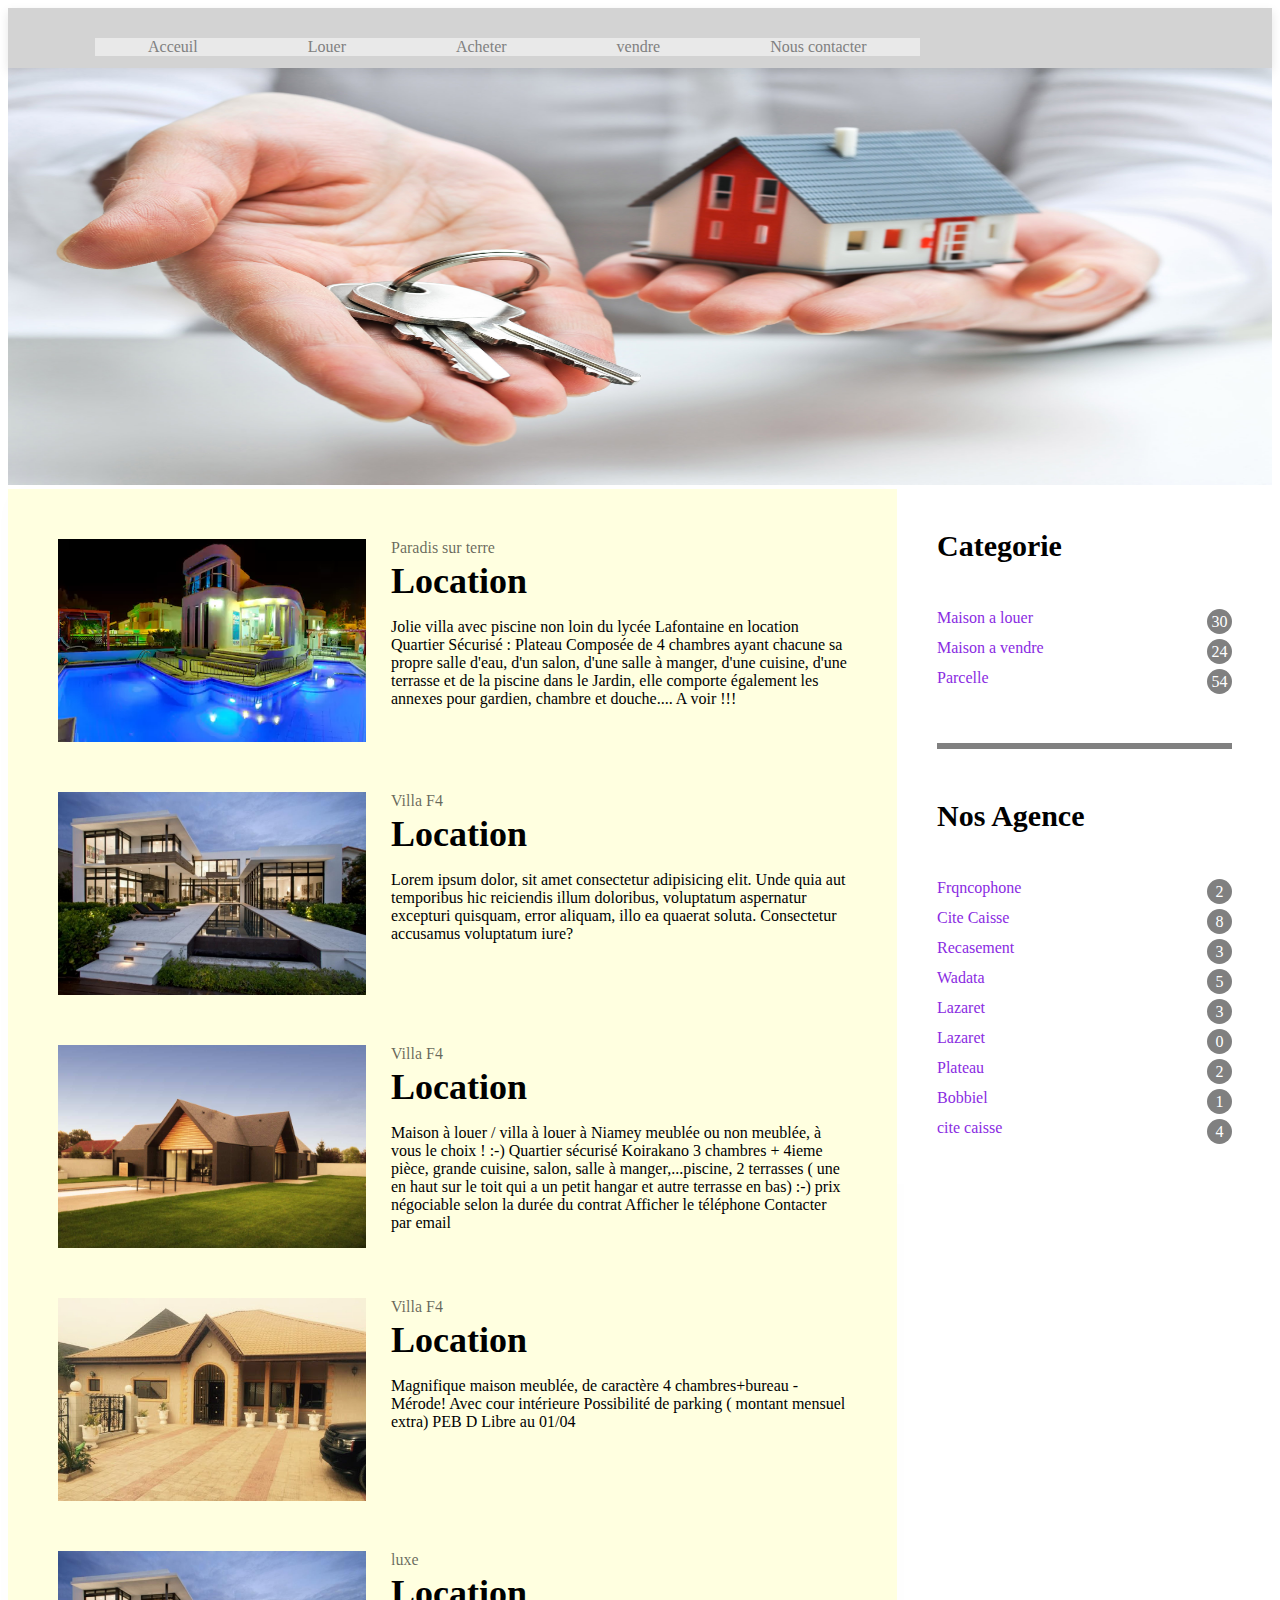
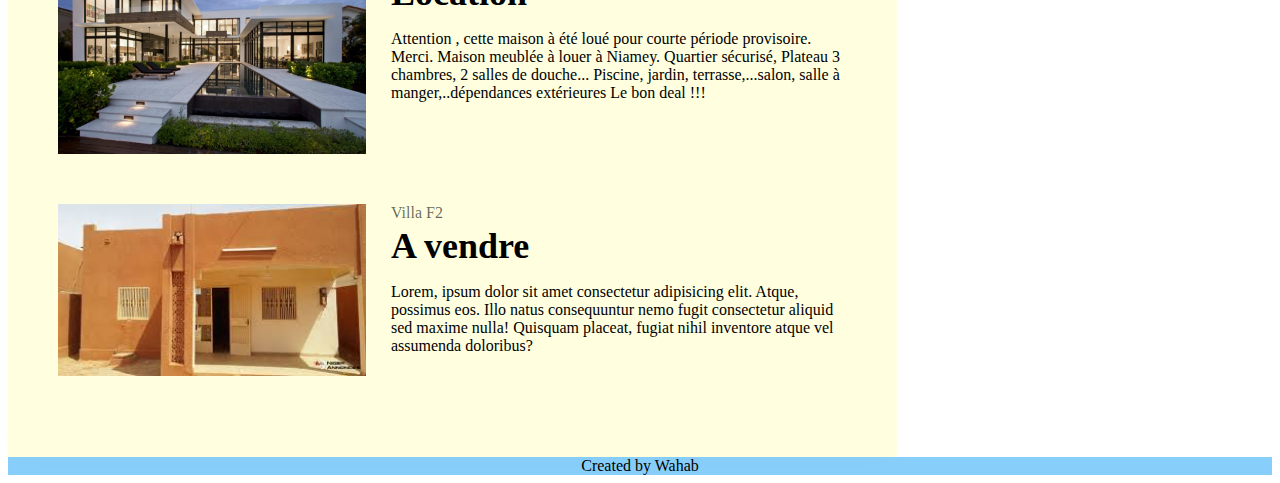
<file: index.html>
<!DOCTYPE html>
<html lang="en">
<head>
    <meta charset="UTF-8">
    <meta name="viewport" content="width=device-width, initial-scale=1.0">
    <link rel="stylesheet" href="style.css">
    <title>Document</title>
</head>
<body>
    <header class="topbar">
        <nav>
            <a href="index.html">Acceuil</a>
            <a href="#">Louer</a>
            <a href="#">Acheter</a>
            <a href="#">vendre</a>
            <a href="contact/index.html">Nous contacter</a>
        </nav>
    </header>
    <div class="banniere">
        <img src="loc.jpg" alt="">
    </div>
    <main class="main">
        <article class="article">
           <a href="article.html" class="article-img" > <img src="villa.jpg" alt="" ></a>
            <div class="article-date">Paradis sur terre</div>     
            <h2 class="article-title">Location </h2>
            <p> Jolie villa avec piscine non loin du lycée Lafontaine en location
                Quartier Sécurisé : Plateau
                Composée de 4 chambres ayant chacune sa propre salle d'eau, d'un salon, d'une salle à manger, d'une cuisine, d'une terrasse et de la piscine dans le Jardin, elle comporte également les annexes pour gardien, chambre et douche....
                A voir !!! </p>
        </article>
        <article class="article">
            <a href="article.html" class="article-img" > <img src="moderne.jpg" alt="" ></a>
             <div class="article-date">Villa F4</div>     
             <h2 class="article-title">Location </h2>
             <p>Lorem ipsum dolor, sit amet consectetur adipisicing elit. Unde quia aut temporibus hic reiciendis illum doloribus, voluptatum aspernatur excepturi quisquam, error aliquam, illo ea quaerat soluta. Consectetur accusamus voluptatum iure? </p>
         </article>
         <article class="article">
            <a href="article.html" class="article-img" > <img src="joli.jpg" alt=""></a>
             <div class="article-date">Villa F4</div>     
             <h2 class="article-title">Location </h2>
             <p>Maison à louer / villa à louer à Niamey meublée ou non meublée, à vous le choix ! :-)
                Quartier sécurisé Koirakano
                3 chambres + 4ieme pièce, grande cuisine, salon, salle à manger,...piscine, 2 terrasses ( une en haut sur le toit qui a un petit hangar et autre terrasse en bas) :-) prix négociable selon la durée du contrat
                
                 Afficher le téléphone  Contacter par email </p>
         </article>
         <article class="article">
            <a href="article.html" class="article-img" > <img src="foutr.jpg" alt=""></a>
             <div class="article-date">Villa F4</div>     
             <h2 class="article-title">Location </h2>
             <p>Magnifique maison meublée, de caractère 4 chambres+bureau -Mérode! Avec cour intérieure Possibilité de parking ( montant mensuel extra) PEB D Libre au 01/04 </p>
         </article>
        <article class="article">
            <a href="article.html" class="article-img" > <img src="moderne.jpg" alt=""></a>
             <div class="article-date">luxe</div>     
             <h2 class="article-title">Location </h2>
             <p> Attention , cette maison à été loué pour courte période provisoire. Merci.
                Maison meublée à louer à Niamey.
                Quartier sécurisé, Plateau
                3 chambres, 2 salles de douche...
                Piscine, jardin, terrasse,...salon, salle à manger,..dépendances extérieures
                Le bon deal !!!
             </p>
         </article>
         <article class="article">
            <a href="article.html" class="article-img" > <img src="f4.jpeg" alt=""></a>
             <div class="article-date">Villa F2</div>     
             <h2 class="article-title">A vendre</h2>
             <p>Lorem, ipsum dolor sit amet consectetur adipisicing elit. Atque, possimus eos. Illo natus consequuntur nemo fugit consectetur aliquid sed maxime nulla! Quisquam placeat, fugiat nihil inventore atque vel assumenda doloribus? </p>
         </article>
    </main> 
      <aside class="sidebar"> 
            <h4 class="sdb">Categorie</h4>
            <ul>
                <li><a href="#" data-count="30"> Maison a louer</a></li>
                <li><a href="#" data-count="24" >Maison a vendre</a></li>
                <li><a href="#" data-count="54" >Parcelle</a></li>
            </ul>
            <hr>
            <h4 class="sdb">Nos Agence</h4>
            <ul>
                <li><a href="#" data-count="2" >Frqncophone </a></li>
                <li><a href="#" data-count="8" >Cite Caisse</a></li>
                <li><a href="#" data-count="3" >Recasement</a></li>
                <li><a href="#" data-count="5" >Wadata</a></li>
                <li><a href="#" data-count="3" >Lazaret</a></li>
                <li><a href="#" data-count="0" >Lazaret</a></li>
                <li><a href="#" data-count="2" >Plateau</a></li>
                <li><a href="#" data-count="1" >Bobbiel</a></li>
                <li><a href="#" data-count="4" >cite caisse</a></li>
            </ul>
      </aside>
    <footer class="footer">
        Created by Wahab
    </footer>
</body>
</html>
</file>
<file: style.css>
*{
    box-sizing: border-box;
}
body html{
    font-size: 16px;
    color: rgba(0,0,0, .87);
    font-family: "montserral",sans-serif; 
    line-height: 1.8;
    margin: 0;
    font-weight: 500;
}
.topbar {
    position: relative;
    top: 0;
    left: 0;
    right: 0;
    width: 100%;
    background-color:lightgrey;
    padding: 30px 87px;
    box-shadow: 0 4px 10px rgba(0, 0, 0, .1);
}
.topbar nav{
    background-color:rgba(255, 255, 255, 0.5);
    float: left;
}
.topbar nav a {
    color: gray;
    text-decoration: none;
    font-weight: 500px;
    margin: 0 53px;
 
}
.topbar nav a:hover{
    color: #000000;
}
.topbar .social{
    float: right;
}
.social a {
     padding: 0 12px;
     opacity: .5;
}
.social a:hover{
    opacity: 1;
}
.banniere img{
    width: 100%;
    height: 417px;

}
.main {
    float: left;
    background-color:lightyellow;
    width: calc(100% - 375px);
    box-shadow: 0 2px 30px rgba(0, 0, 0, .01);
    position: relative;
    z-index: 1;
}
.sidebar {
    position: relative;
    float: right;
    background-color:white;
   height: 100%;
    width: 375px;
    padding: 40px;
    z-index: 1;
}
.sidebar h4 {
    font-size: 30px;
    color: black;
    margin-bottom: 35px 0;
}
.sidebar h4:first-child {
    margin-top: 0;
}
.sidebar a{
    color:blueviolet;
    text-decoration: none;
}
.sidebar ul{
    margin: 0;
    padding: 0;
    list-style: none;
   
}
.sidebar li{
    padding: 6px 0;

}

.sidebar a:hover{
    text-decoration: underline;
}
.sidebar hr {
    border:solid;
    background-color: #c4c4c4;
    height: 0.5;
    margin: 50px 0;
}
.contenair{
   
    margin: 0 auto;

}
.article {
    padding-left: 333px ;
    position: relative;
    overflow: hidden;
    margin: 50px ;
    min-height: 203px;
    max-width: 940px;
    
}
article a {
    color: inherit;
    text-decoration: none ;
}
.article a:hover{
    text-decoration: underline;
}
.article-img img{
    position: absolute;
    left: 0;
    top: 0;
    float: left;
    width: 308px;
    margin-right: 25px;
}
.pseudo{
    text-align: center;
    margin: o ;
}

.article-date{
    margin-bottom: 5px ;
    font-weight: 300px;
    color: rgba(0, 0, 0, .6) ;
}
.article-title{
    font-size: 2.25em;
    line-height: 1.1 ;
    font-family: "cardo", serif;
    margin: 0 0 15px  0;
}
.sidebar li a::after {
    content: attr(data-count);
    float: right;
    line-height: 25px;
    background: gray;
    width: 25px;
    height: 25px;
    text-align: center;
    color: #fff;
    border-radius: 50px;

}
fieldset{ 
    color:white;
    box-shadow: 20px black;
    border: none;
    background-image: url("joli.jpg");
}
.form{
    display: grid; grid-template-columns: 1fr 3fr;
    margin: 1.25rem 0;

}
.form input {
    border-top: none;border-left: none;border-right: none;
    padding-bottom: .625rem;
    font-size: 1.125rem;
}
.form label {
    text-align: end;
    margin-right: 1.875rem;
}

 h1{
    text-align: center;
}
.formulaire{
 
    justify-content: center;
    padding: 10% 30%;
    flex-direction: row;
}

.button {
    text-align: center;
}
.footer{
  background-color: lightskyblue;
    clear: both;
    text-align: center;
}

.article-img img:hover{
    transform: scale(1.1) rotate(1deg);
}

@media screen and (max-width:980px) {
    body {
        display: block;
    }
    .main {
        width: 100%;
    } 
    .sidebar{
        width: 100%;
    }

}
@media screen and (max-width:980px) {
    .article{
        padding-left: 0;
    
    }
    .article-img img
    
     {
        position: static;
        margin-bottom: 1rem;
        width: 95%;
        display: block;
    }
}

@media screen and (max-width:980px) {
    .topbar nav, .social {
        float: none;
        text-align: center;
    }

    .topbar nav {
        margin-bottom: 15px;
       
    }
    .topbar nav a {
        margin: 0 20px;
        margin: 0 20px 5px 20px;
        white-space: nowrap;
    }
    .formulaire {
        display: flex;
        flex-direction: column;
        justify-content: flex-start;
        position: absolute;
        right: 0;
    }
    .footer{
        width: 100%;
        position: relative;
        bottom: 0;
    }
}
</file>
